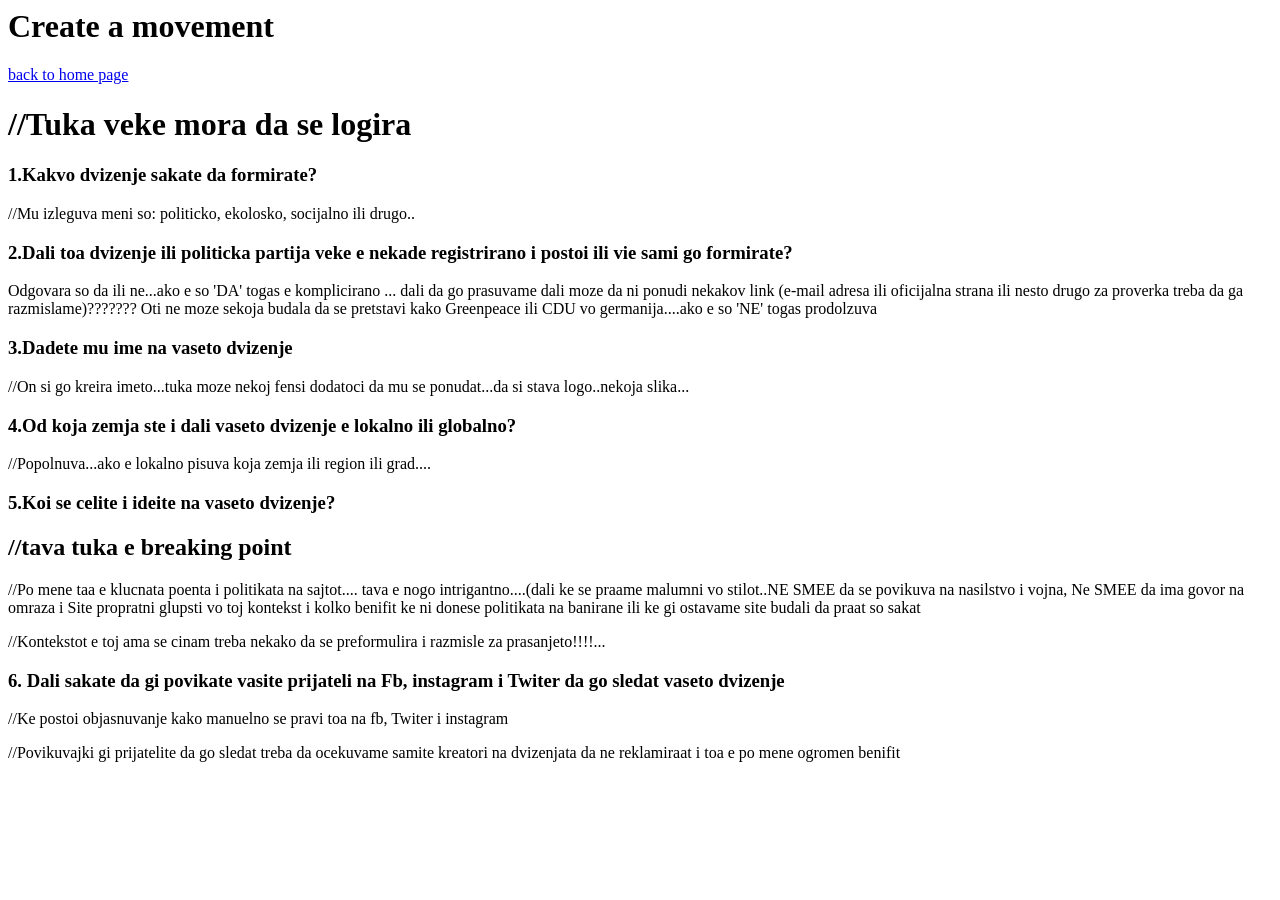
<file: kafana/index2.html>
<html lang="en">
<head>
    <meta charset="UTF-8">
    <meta http-equiv="X-UA-Compatible" content="IE=edge">
    <meta name="viewport" content="width=device-width, initial-scale=1.0">

    <title>Document</title>
</head>
<body>
    <h1>Create a movement</h1>
    <a href="index.html">back to home page</a>
    <h1>//Tuka veke mora da se logira</h1>
    <h3>1.Kakvo dvizenje sakate da formirate?</h3>
    <p>//Mu izleguva meni so: politicko, ekolosko, socijalno ili drugo..</p>
    <h3>2.Dali toa dvizenje ili politicka partija veke e nekade registrirano i postoi ili vie sami go formirate?</h3>
    <p>Odgovara so da ili ne...ako e so 'DA' togas e komplicirano ... dali da go prasuvame dali moze da ni ponudi nekakov link (e-mail adresa ili oficijalna strana ili nesto drugo za proverka treba da ga razmislame)??????? Oti ne moze sekoja budala da se pretstavi kako Greenpeace ili CDU vo germanija....ako e so 'NE' togas prodolzuva </p>

    <h3>3.Dadete mu ime na vaseto dvizenje</h3>
    <p>//On si go kreira imeto...tuka moze nekoj fensi dodatoci da mu se ponudat...da si stava logo..nekoja slika...</p>
<h3>4.Od koja zemja ste i dali vaseto dvizenje e lokalno ili globalno?</h3>
<p>//Popolnuva...ako e lokalno pisuva koja zemja ili region ili grad....</p>
<h3>5.Koi se celite i ideite na vaseto dvizenje?</h3>
<h2>//tava tuka e breaking point</h2>
<p>//Po mene taa e klucnata poenta i politikata na sajtot.... tava e nogo intrigantno....(dali ke se praame malumni vo stilot..NE SMEE da se povikuva na nasilstvo i vojna, Ne SMEE da ima govor na omraza i Site propratni glupsti vo toj kontekst i kolko benifit ke ni donese politikata na banirane ili ke gi ostavame site budali da praat so sakat</p>
<p>//Kontekstot e toj ama se cinam treba nekako da se preformulira i razmisle za prasanjeto!!!!...</p>
</p>
<h3>6. Dali sakate da gi povikate vasite prijateli na Fb, instagram i Twiter da go sledat vaseto dvizenje</h3>
<p>//Ke postoi objasnuvanje kako manuelno se pravi toa na fb, Twiter i instagram</p>
<p>//Povikuvajki gi prijatelite da go sledat treba da ocekuvame samite kreatori na dvizenjata da ne reklamiraat i toa e po mene ogromen benifit</p>

</body>
</html>
</file>
